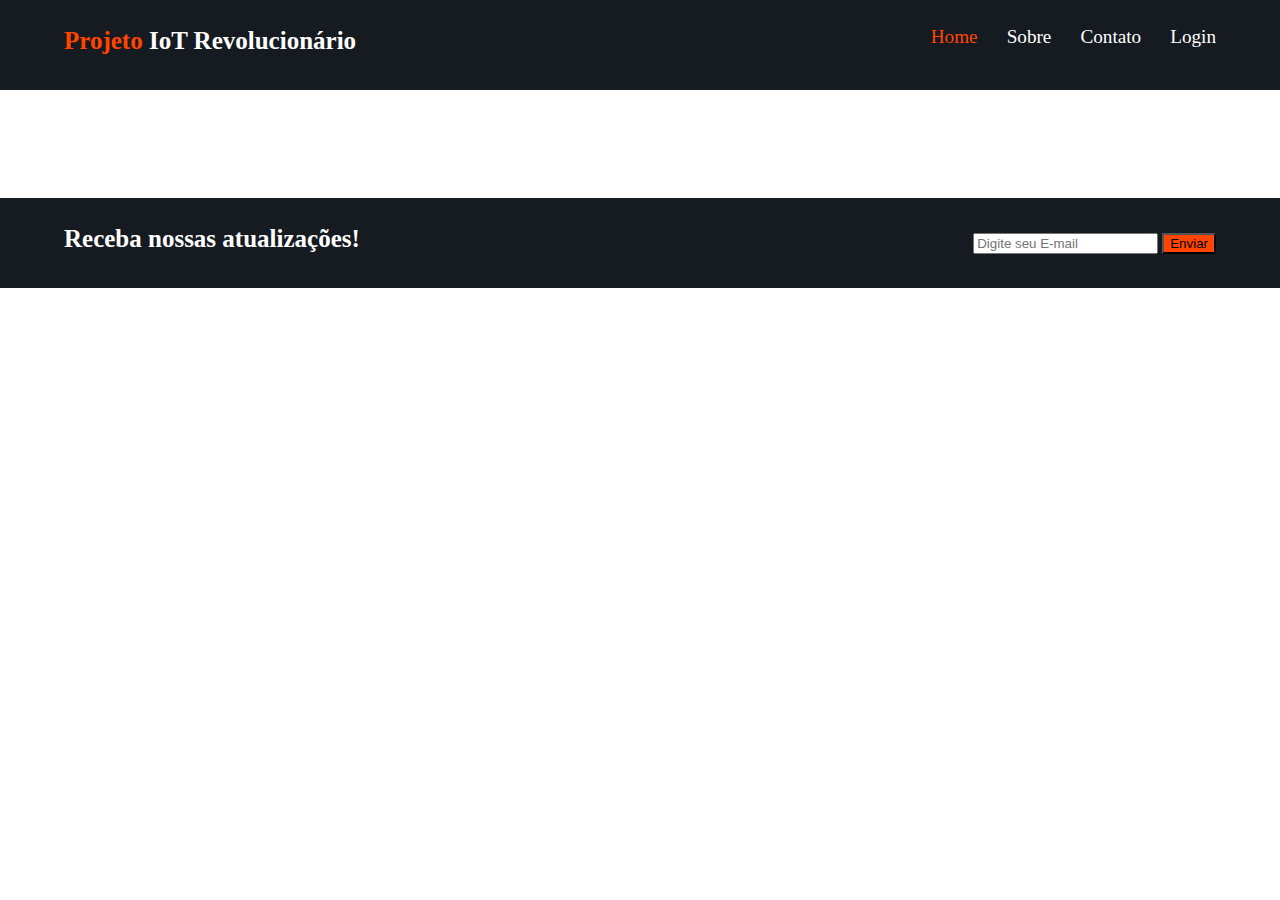
<file: index.html>
<!DOCTYPE html>
<html lang="en">
<head>
    <meta charset="UTF-8">
    <meta http-equiv="X-UA-Compatible" content="IE=edge">
    <meta name="viewport" content="width=device-width, initial-scale=1.0">
    <link rel="stylesheet" href="pi.css">
    <title>Document</title>
</head>
<body>
    <div class="header">
        <div class="container">
            <h1> <b id="letras_laranja">Projeto</b> IoT Revolucionário</h1>
                <nav>
                    <ul>
                        <li id="letras_laranja">Home</li>
                        <li>Sobre</li>
                        <li>Contato</li>
                        <li>Login</li>
                    </ul>
                </nav>
        </div>    
    </div>
    <!-- FIM DO HEADER--->
    <br><br><br><br><br><br>
    <div class="header">
        <div class="container">
            <h1>Receba nossas atualizações!</h1>
                <div class="container_inp">
                    <input type="text" placeholder="Digite seu E-mail"> <button>Enviar</button>
                </div>
        </div>
    </div>

</body>
</html>
</file>
<file: pi.css>
body {
    margin: 0;
    padding: 0;
    border: 0;
}

.header {
    width: 100%;
    height: 90px;
    background: #161b22;
}

.container {
    padding-top: 10px;
    max-width: 90%;
    height: 100%;
    margin: 0 auto;
    }

.container h1 {
    font-size: 25px;
    float: left;
    color: white;
}

.container nav {
    float: right;
}

#letras_laranja {
    color: orangered;
}

ul {
    list-style: none;
}

ul li{
    color: white;
    display: inline;
    margin-left: 25px;
    font-size: larger;
    /*margin: 0 100%;*/
}

.container_inp {
    float: right;
    padding-top: 25px;
}

.container_inp button {
    background-color: orangered;
}
</file>
